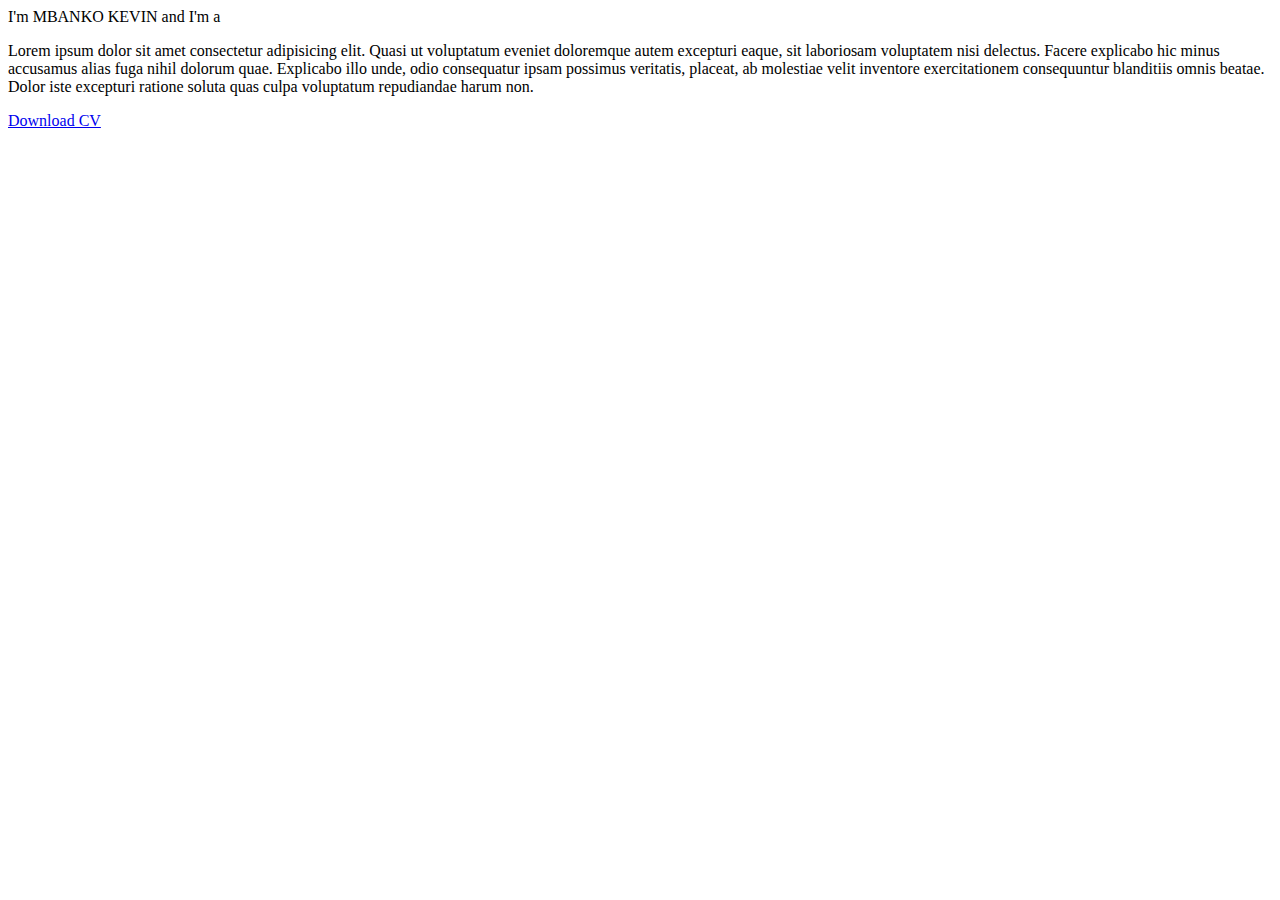
<file: public/text.html>
<html lang="en">
<head>
    <meta charset="UTF-8">
    <meta http-equiv="X-UA-Compatible" content="IE=edge">
    <meta name="viewport" content="width=device-width, initial-scale=1.0">

    <title>Document</title>
</head>
<body>
    <div class="column right">
        <div class="text">I'm MBANKO KEVIN and I'm a <span class="typing-2"></span></div>
        <p>Lorem ipsum dolor sit amet consectetur adipisicing elit. Quasi ut voluptatum eveniet doloremque autem excepturi eaque, sit laboriosam voluptatem nisi delectus. Facere explicabo hic minus accusamus alias fuga nihil dolorum quae. Explicabo illo unde, odio consequatur ipsam possimus veritatis, placeat, ab molestiae velit inventore exercitationem consequuntur blanditiis omnis beatae. Dolor iste excepturi ratione soluta quas culpa voluptatum repudiandae harum non.</p>
        <a href="#">Download CV</a>
    </div>
    <script>
        var typed = new Typed(".typing-2", {
    strings: ["Developer", "Hacker"],
    typeSpeed: 100,
    backSpeed: 60,
    loop: true
});
    </script>
</body>
</html>
</file>
